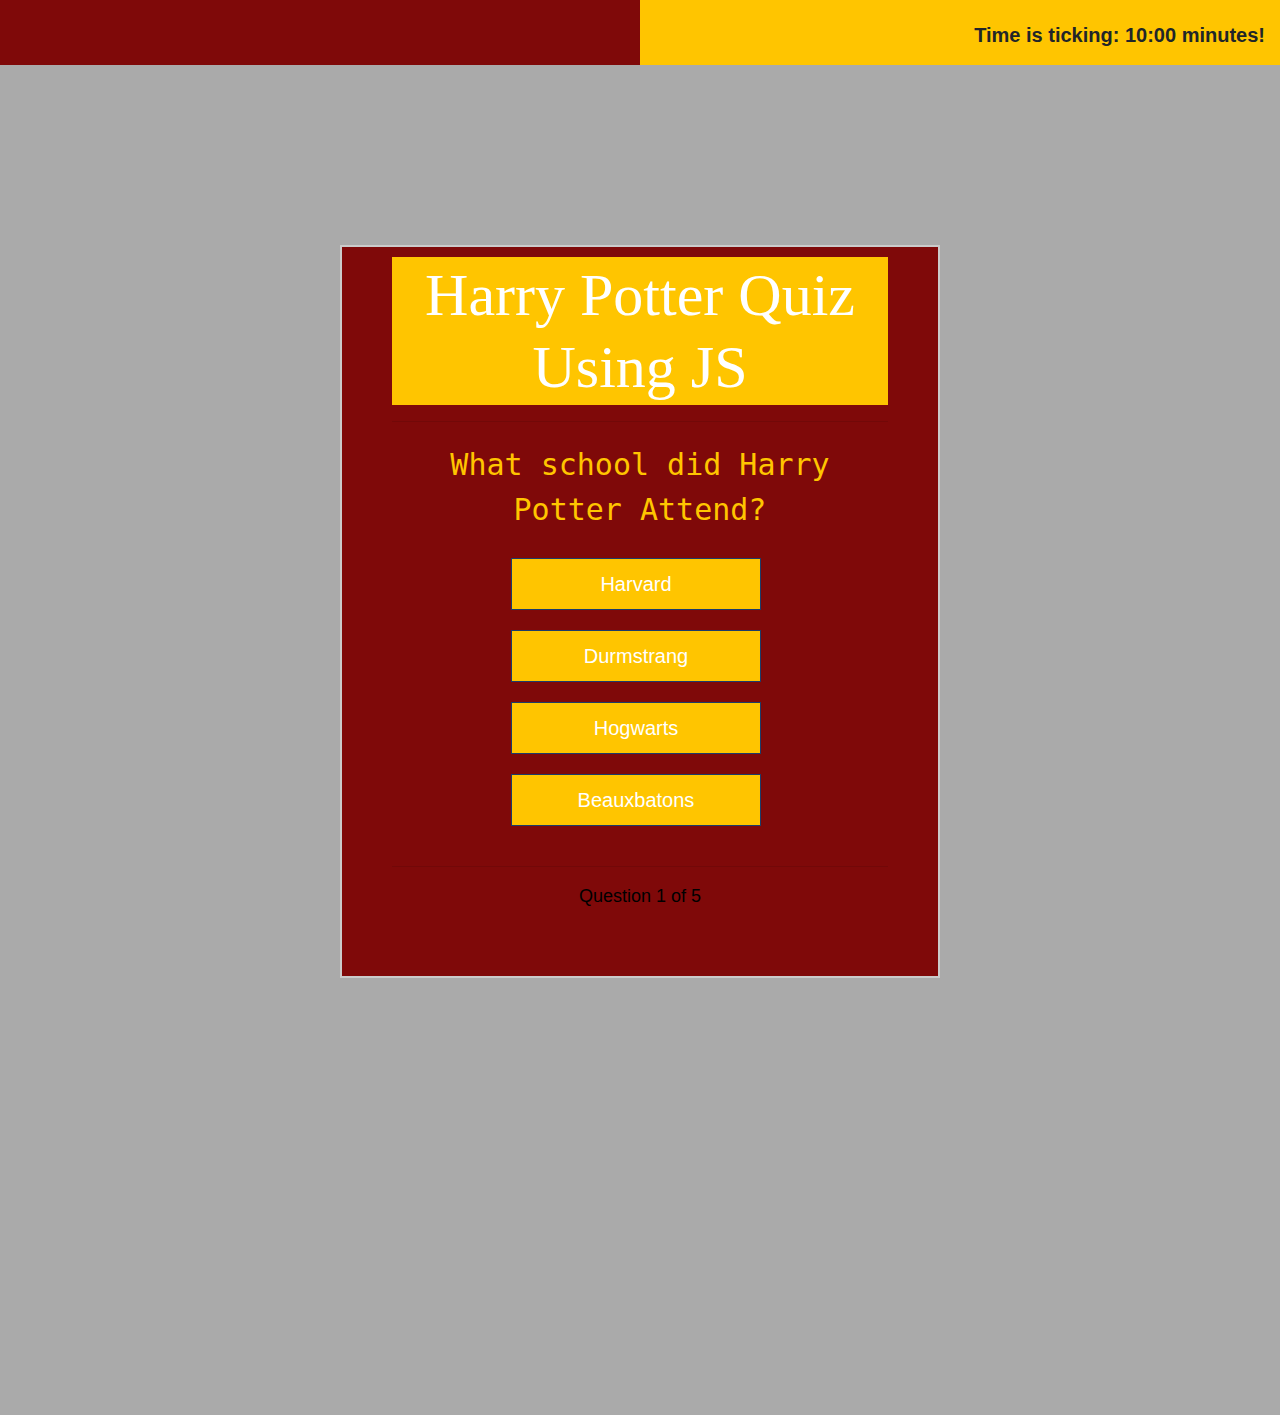
<file: index.html>
<!DOCTYPE html>
<html lang="en">
    
<head>
    <!-- Links to API, CSS, JS -->
    <meta charset="UTF-8">
    <link rel="stylesheet" href="https://stackpath.bootstrapcdn.com/bootstrap/4.5.2/css/bootstrap.min.css" integrity="sha384-JcKb8q3iqJ61gNV9KGb8thSsNjpSL0n8PARn9HuZOnIxN0hoP+VmmDGMN5t9UJ0Z" crossorigin="anonymous">
    <script src="https://ajax.googleapis.com/ajax/libs/jquery/3.5.1/jquery.min.js"></script>
    <link rel="stylesheet" href="style.css">
    <!-- Page Name -->
    <title>Harry Potter Timed Quiz</title>
</head>
<body>
    <div class="row-1">
      <div class="col-6 left">
            <!-- <button type="button" class="btn btn-link h1">High Score</button> -->
      </div>
       <div class="col-6 right">
        <div class="timer">Time is ticking:  <span id="time">10:00</span> minutes!</div>
       </div>
    </div>

    <div class="row-2 quiz">
      <div class="col-lg-12 body">   
            <div class="grid">
                    <div id="quiz">
                        <h1>Harry Potter Quiz Using JS</h1>
                        <hr style="margin-bottom: 20px">
             <!-- Question Spot -->
                        <p id="question"></p>
             <!-- Buttons for user to choose answer -->
                        <div class="buttons">
                            <button id="btn0"><span id="choice0"></span></button>
                            <button id="btn1"><span id="choice1"></span></button>
                            <button id="btn2"><span id="choice2"></span></button>
                            <button id="btn3"><span id="choice3"></span></button>

                            
                        </div>
                        
             
                        <hr style="margin-top: 30px">
                        <!-- Status to show user which question they are on -->
                        <footer>
                            <p id="progress">Question x of y</p>
                        </footer>
                    </div>
                </div>
             
      </div>
    </div>
   


   
    
    <script src="./quiz.js"></script>
</body>
</html>
</file>
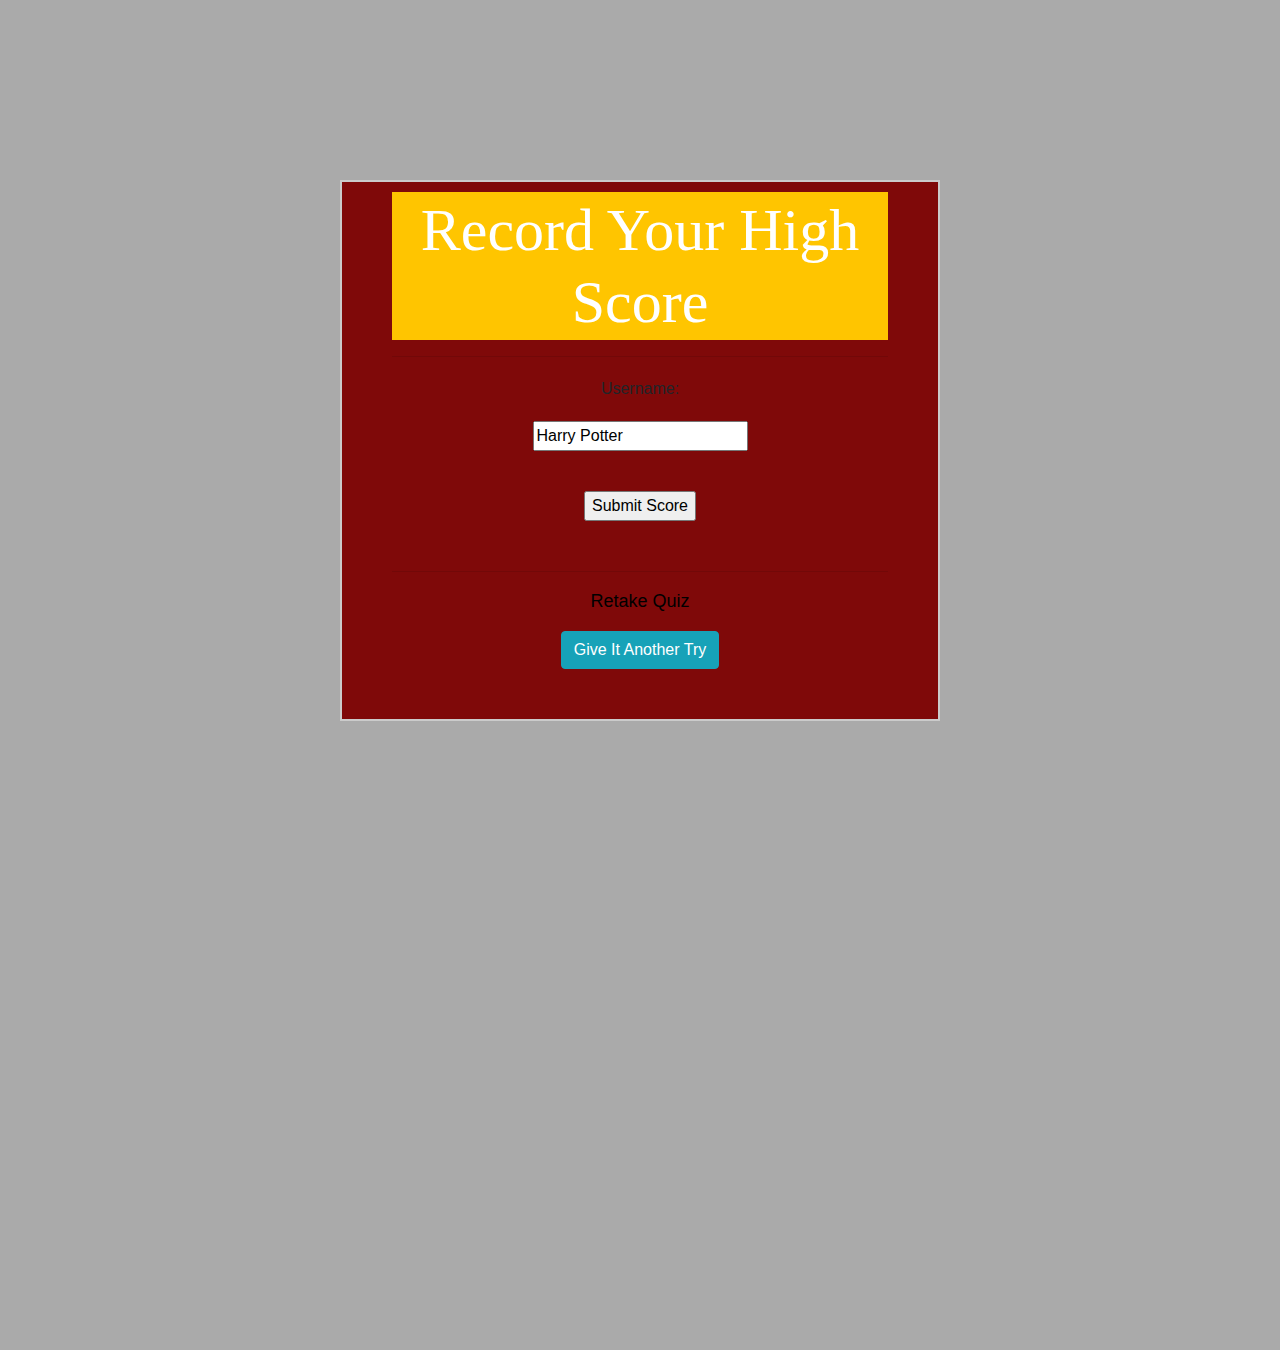
<file: indexscore.html>
<!DOCTYPE html>
<html lang="en">
<head>
    <meta charset="UTF-8">
    <!-- Links to API, CSS, JS -->
    <link rel="stylesheet" href="https://stackpath.bootstrapcdn.com/bootstrap/4.5.2/css/bootstrap.min.css" integrity="sha384-JcKb8q3iqJ61gNV9KGb8thSsNjpSL0n8PARn9HuZOnIxN0hoP+VmmDGMN5t9UJ0Z" crossorigin="anonymous">
    <script src="https://ajax.googleapis.com/ajax/libs/jquery/3.5.1/jquery.min.js"></script>
    <script src="score.js"> </script>
    <link rel="stylesheet" href="style.css">
    <!-- Title of website -->
    <title>High Scores</title>

</head>
<body>

      <div class="row-2 quiz">
        <div class="col-lg-12 body">   
              <div class="grid">
                      <div id="quiz">
                        <!-- Instructs user to record their score -->
                          <h1>Record Your High Score</h1>
                          <hr style="margin-bottom: 20px">
                          <p id="question"></p>
                              </div>

                              <form>
                                <!-- Ask User for their name -->
                                Username:<br>
                                <input  type="text" name="username" value="Harry Potter"><br>
                                <!-- Show user their score and allows them to subit their score to be saved -->
                                <input id="submit-score" type="submit" value="Submit Score">
                              </form>
                              <!-- OL of previous high scores -->
                              <ol class= "highscores">
                              </ol>
               
                          <hr style="margin-top: 30px">
                          <footer>
                            <!-- Gives user the ability to take quiz again and returns them to index.html -->
                              <p id="progress">Retake Quiz</p>
                              <a href="index.html" class="btn btn-info" role="button">Give It Another Try</a>
                          </footer>
                      </div>
                  </div>
               
        </div>
      </div>
   

<!-- get score from local storage and add in script tab -->
   
</body>
</html>
</file>
<file: style.css>
.left {
    background-color: #7F0909;
    float: left;
    height: 7.2vh;
}
.right {
    background-color: #FFC500;
    float: right;
    font-size: 40px;
    text-align: right;
    height: 7.2vh;
}
.body {
    background-color: #AAAAAA;
    float: left;
    text-align: center;
    height: 150vh;
    padding-top: 20vh;
}
h1 {
    font-size: 24px;
}

body {
    background-color: #413D3D;
}
 
.grid {
    width: 600px;s
    height: 50vh;
    margin: 0 auto;
    background-color: #7F0909;
    padding: 10px 50px 50px 50px;
    border: 2px solid #cbcbcb;
    
}
 
.grid h1 {
    font-family: "sans-serif";
    background-color: #FFC500;
    font-size: 60px;
    text-align: center;
    color: #ffffff;
    padding: 2px 0px;
    
}
 
#score {
    color: #01BBFF;
    text-align: center;
    font-size: 30px;
}
 
.grid #question {
    font-family: "monospace";
    font-size: 30px;
    color: #FFC500;
}
 
.buttons {
    margin-top: 0px;
    margin-left: 32px;
}
 
#btn0, #btn1, #btn2, #btn3 {
    background-color: #FFC500;
    width: 250px;
    font-size: 20px;
    color: #fff;
    border: 1px solid #1D3C6A;
    margin: 10px 40px 10px 0px;
    padding: 10px 10px;
}
 
#btn0:hover, #btn1:hover, #btn2:hover, #btn3:hover {
    cursor: pointer;
    background-color: #01BBFF;
}
 
#btn0:focus, #btn1:focus, #btn2:focus, #btn3:focus {
    outline: 0;
}
 
#progress {
    color: #000000;
    font-size: 18px;
    margin-left: 0vh;
}

input {
    margin: 20px;
}
.timer{
    font-size: 20px;
    padding-top: 20px;
    font-weight: 600;
}
.btn-link {
    padding-top: 20px;
}
</file>
